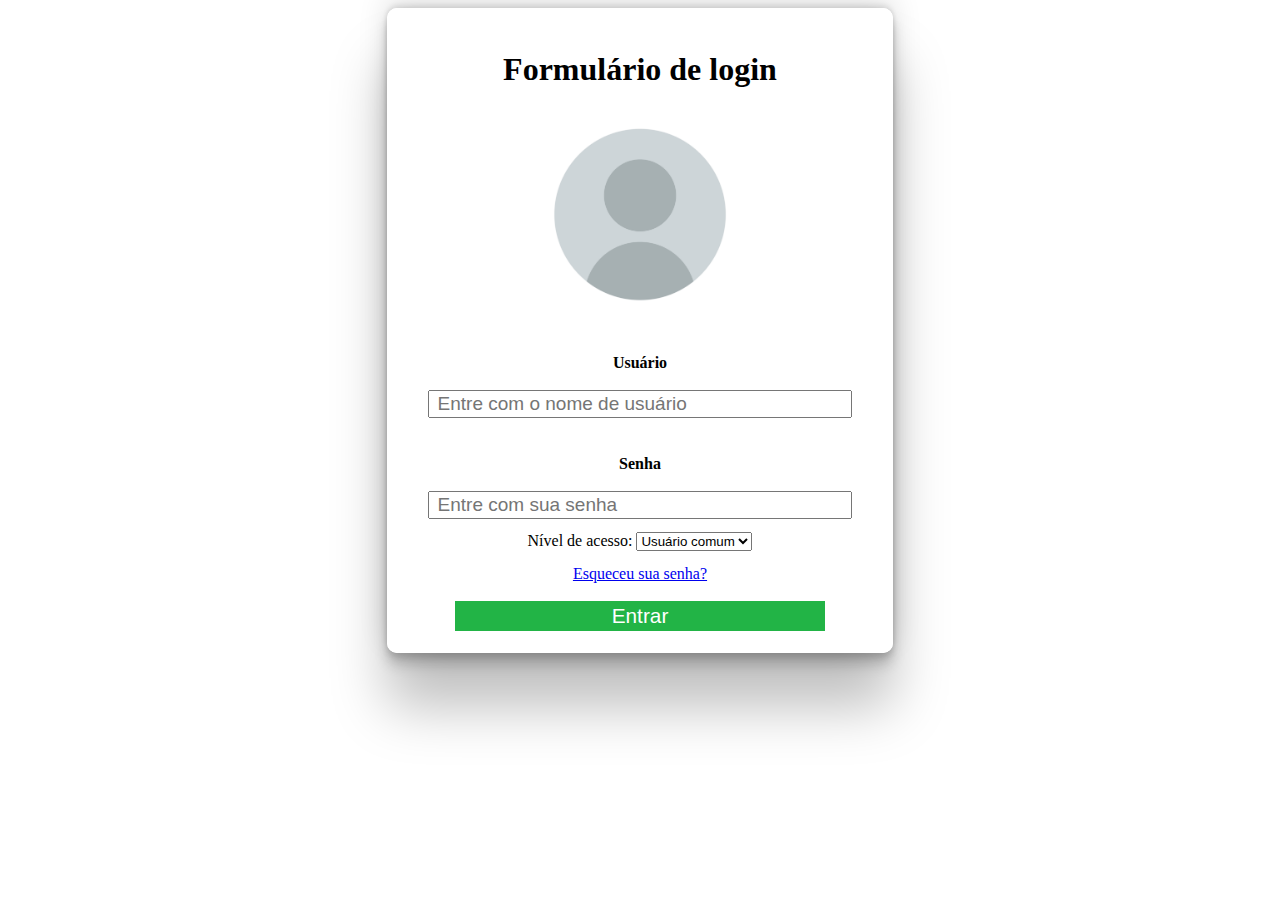
<file: index.html>
<!-- Gabriel Reis de Brito -->

<!DOCTYPE html>
<html lang="pt-BR">
<head>
    <meta charset="UTF-8">
    <meta name="viewport" content="width=device-width, initial-scale=1.0">
    <link rel="stylesheet" href="style.css">
    <title>Login</title>
</head>
<body>
        <div id="forms">
            <h1>Formulário de login</h1>
            <form action="#" method="post">
                <img src="./img/avatar-login.jpg" alt="Avatar default" / >
                <label for="name">Usuário</label><br>
                <input type="text" id="name" name="name" placeholder=" Entre com o nome de usuário" required / >
                <label for="password">Senha</label><br>
                <input type="password" id="password" name="password" placeholder=" Entre com sua senha" required / >
                <div id="acesso">
                    Nível de acesso:
                    <select name="select" id="select">
                    <option value="comum">Usuário comum</option>
                    <option value="admin">Administrador</option>
                </select>
                </div>
                <a href="senha.html">Esqueceu sua senha?</a>
                <button type="submit">Entrar</button>
            </form>
        </div>
</body>
</html>
</file>
<file: style.css>
/* Gabriel Reis de Brito */

body{
    font-family: Verdana;
}

form{
    display: flex;
    flex-direction: column;
    justify-content: center;
    align-items: center;
}

#forms{
    margin-left: auto;
    margin-right: auto;
    margin-left: 30%;
    margin-right: 30%;
    border: 2px solid rgb(255, 255, 255);
    border-radius: 10px;
    padding: 20px;
    box-shadow: rgba(0, 0, 0, 0.25) 0px 54px 55px, rgba(0, 0, 0, 0.12) 0px -12px 30px, rgba(0, 0, 0, 0.12) 0px 4px 6px, rgba(0, 0, 0, 0.17) 0px 12px 13px, rgba(0, 0, 0, 0.09) 0px -3px 5px;
}

h1{
    text-align: center;
}

img{
    width: 45%;
}

label{
    margin-left: 40%;
    margin-right: 40%;
    margin-top: 8%;
    font-weight: bold;
}

input{
    width: 90%;
    height: 70%;
    font-size: 19px;
}

select{
    margin-top: 6%;
    margin-bottom: 6%;
}

a{
    margin-bottom: 4%;
}

button{
    font-size: 130%;
    border: 2px solid rgb(34, 180, 70);
    background-color: rgb(34, 180, 70);
    color: white;
    width: 80%;
    height:100%;
}
</file>
